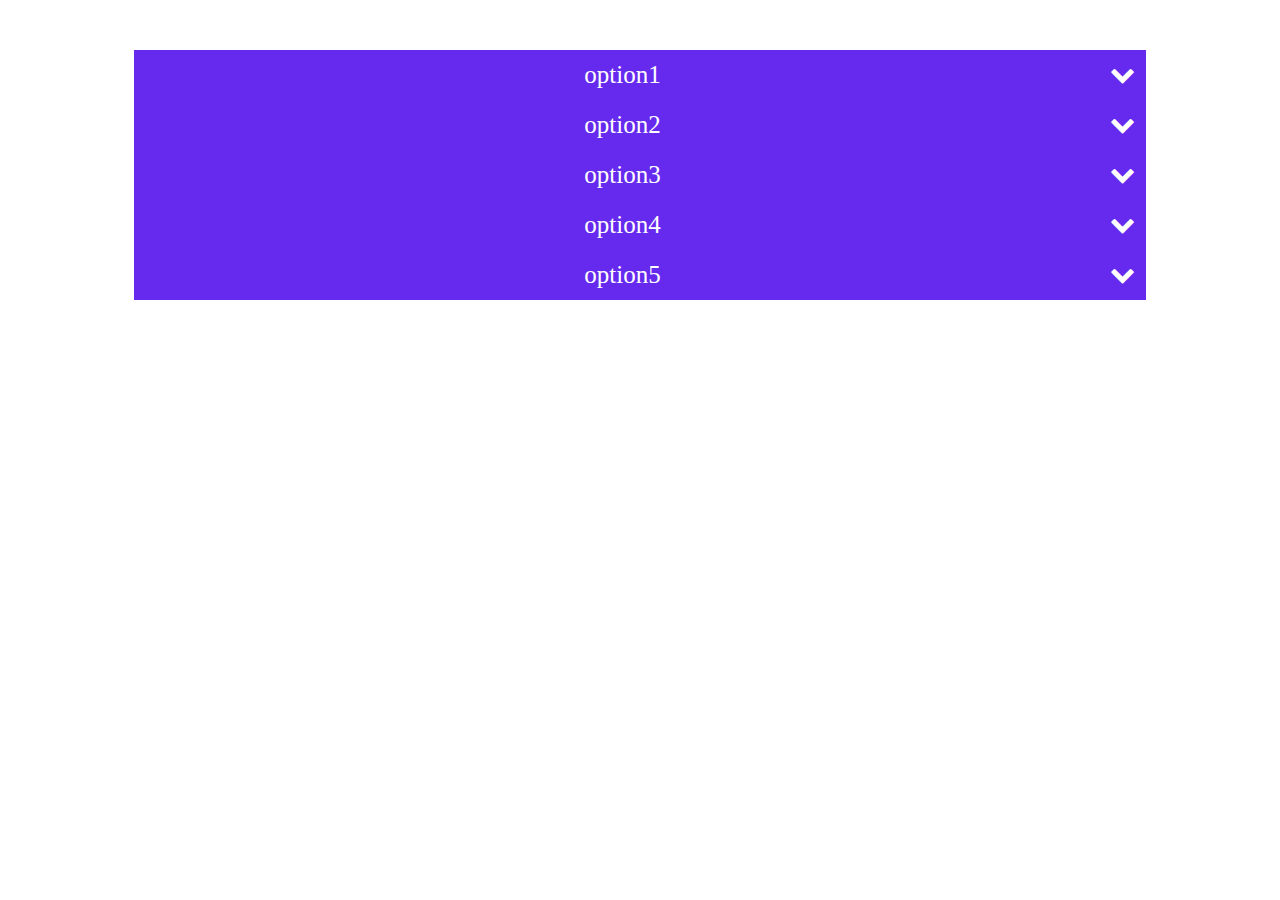
<file: Accordion +/index.html>
<!DOCTYPE html>
<html lang="en">
<head>
  <meta charset="UTF-8">
  <meta name="viewport" content="width=device-width, initial-scale=1.0">
  <meta http-equiv="X-UA-Compatible" content="ie=edge">
  <title>Accordion</title>
  <link rel="stylesheet" href="css/style.css">
  <link rel="stylesheet" href="font/css/font-awesome.min.css">
</head>
<body>
<div id="container">
  <div class="icon">option1
    <i class="fa fa-chevron-down" aria-hidden="true"></i>
 </div>
 <div class="panel">
       <p>Lorem ipsum dolor sit amet, consectetur adipisicing elit. Adipisci illum iste omnis itaque ipsum voluptates laborum, modi quo, accusantium, tempora dolor dolores. Necessitatibus quasi nulla eligendi voluptatem corporis, quae dicta harum, accusantium dolorem voluptas id, quisquam. Ullam laboriosam natus obcaecati facere rerum similique, dolore quasi modi, ipsam voluptatem inventore minima.</p>
 </div>
  <div class="icon">option2
    <i class="fa fa-chevron-down" aria-hidden="true"></i>
 </div>
 <div class="panel">
       <p>Lorem ipsum dolor sit amet, consectetur adipisicing elit. Adipisci illum iste omnis itaque ipsum voluptates laborum, modi quo, accusantium, tempora dolor dolores. Necessitatibus quasi nulla eligendi voluptatem corporis, quae dicta harum, accusantium dolorem voluptas id, quisquam. Ullam laboriosam natus obcaecati facere rerum similique, dolore quasi modi, ipsam voluptatem inventore minima.</p>
 </div>
  <div class="icon">option3
    <i class="fa fa-chevron-down" aria-hidden="true"></i>
 </div>
 <div class="panel">
       <p>Lorem ipsum dolor sit amet, consectetur adipisicing elit. Adipisci illum iste omnis itaque ipsum voluptates laborum, modi quo, accusantium, tempora dolor dolores. Necessitatibus quasi nulla eligendi voluptatem corporis, quae dicta harum, accusantium dolorem voluptas id, quisquam. Ullam laboriosam natus obcaecati facere rerum similique, dolore quasi modi, ipsam voluptatem inventore minima.</p>
 </div>
  <div class="icon">option4
    <i class="fa fa-chevron-down" aria-hidden="true"></i>
 </div>
 <div class="panel">
       <p>Lorem ipsum dolor sit amet, consectetur adipisicing elit. Adipisci illum iste omnis itaque ipsum voluptates laborum, modi quo, accusantium, tempora dolor dolores. Necessitatibus quasi nulla eligendi voluptatem corporis, quae dicta harum, accusantium dolorem voluptas id, quisquam. Ullam laboriosam natus obcaecati facere rerum similique, dolore quasi modi, ipsam voluptatem inventore minima.</p>
 </div>
  <div class="icon">option5
    <i class="fa fa-chevron-down" aria-hidden="true"></i>
 </div>
 <div class="panel">
       <p>Lorem ipsum dolor sit amet, consectetur adipisicing elit. Adipisci illum iste omnis itaque ipsum voluptates laborum, modi quo, accusantium, tempora dolor dolores. Necessitatibus quasi nulla eligendi voluptatem corporis, quae dicta harum, accusantium dolorem voluptas id, quisquam. Ullam laboriosam natus obcaecati facere rerum similique, dolore quasi modi, ipsam voluptatem inventore minima.</p>
 </div>
</div>


<script type="text/javascript" src="js/script.js"></script>
</body>
</html>
</file>
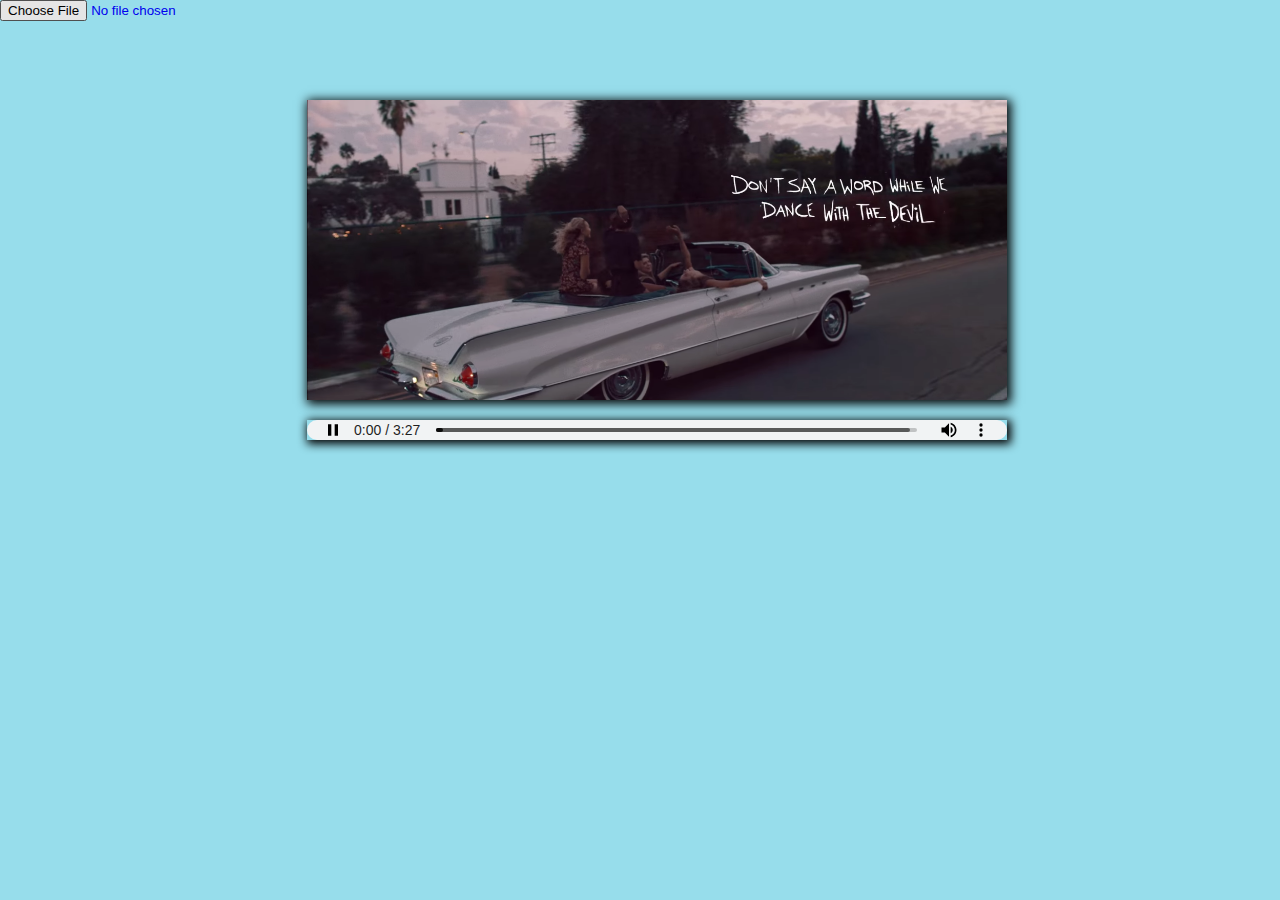
<file: audio player +/index.html>
<!DOCTYPE html>
<html lang="en">
<head>
  <meta charset="UTF-8">
  <meta name="viewport" content="width=device-width, initial-scale=1.0">
  <meta http-equiv="X-UA-Compatible" content="ie=edge">
  <title>WINAMP 13.55</title>
  <link rel="stylesheet" href="css/style.css">
  <link rel="stylesheet" href="font/css/font-awesome.min.css">
</head>
<body>
  <div id="poster"></div>
  <audio id="player" controls="play pause stop" autoplay="1"  src="music/OceanDrive.mp3"></audio>
<a href="">  <input type="file" id="inp"></a>

<script type="text/javascript" src="js/script.js"></script>
</body>
</html>
</file>
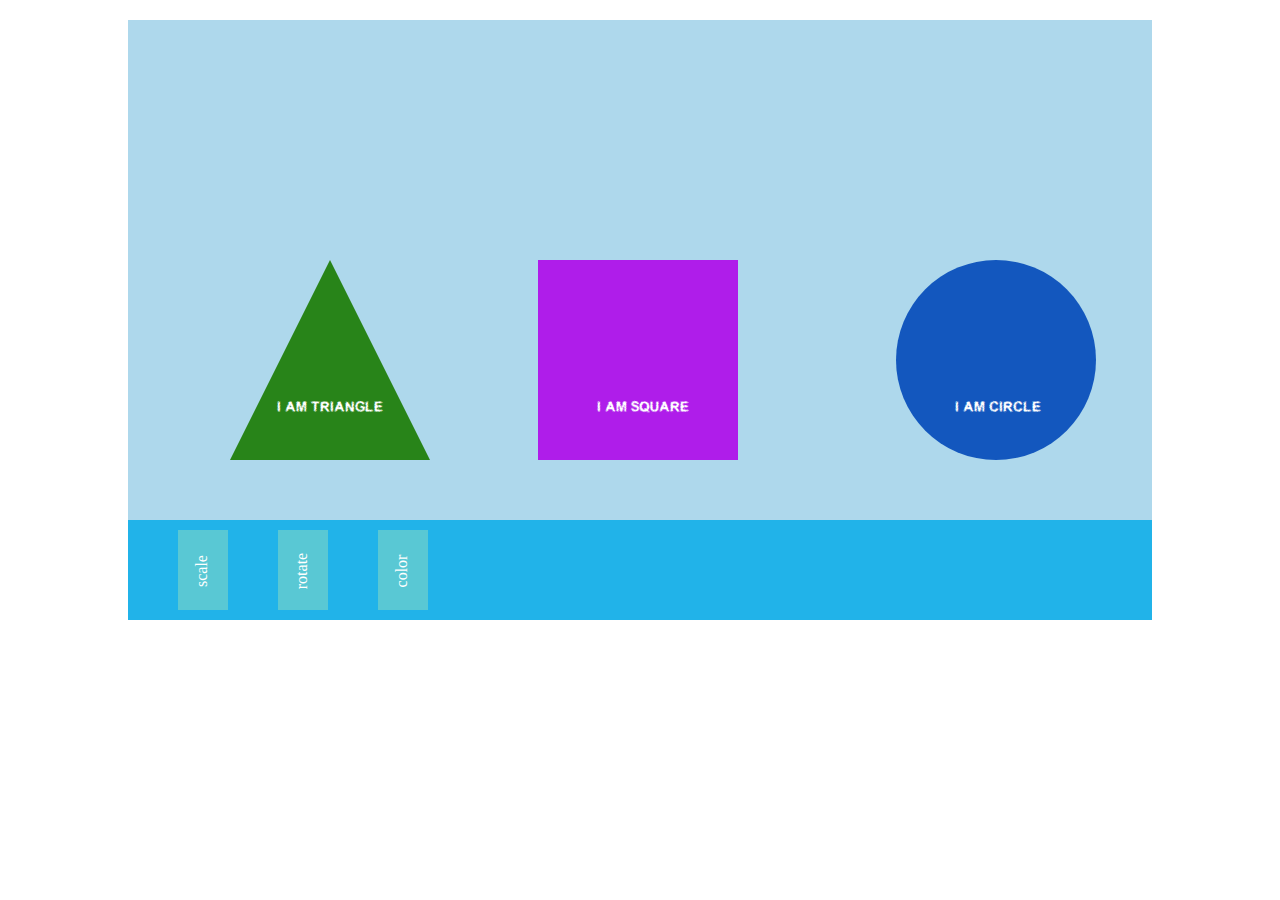
<file: div-designer/index.html>
<!DOCTYPE html>
<html lang="en">
<head>
  <meta charset="UTF-8">
  <meta name="viewport" content="width=device-width, initial-scale=1.0">
  <meta http-equiv="X-UA-Compatible" content="ie=edge">
  <title>DIV-DESIGNER</title>
  <link rel="stylesheet" href="css/style.css">
  <link rel="stylesheet" href="font/css/font-awesome.min.css">
</head>
<body>
<div class="container">
  <div class="items" id="triangle">
    <div id="text1">
        i am triangle
    </div>
  </div>
  <div class="items" id="square">
    <div id="text2">
        i am square
    </div>
  </div>
  <div class="items" id="circle">
    <div id="text3">
        i am circle
    </div>
  </div>
<div class="controller">
  <div class="toggle"><p>scale</p></div>
  <div class="toggle-item">
    <div id="sca" class="scaPick"></div>
    <div id="sca" class="scaPick"></div>
    <div id="sca" class="scaPick"></div>
  </div>
  <div class="toggle"><p>rotate</p></div>
  <div class="toggle-item">
    <div class="rotPick"></div>
    <div class="rotPick"></div>
    <div class="rotPick"></div>
  </div>
  <div class="toggle"><p>color</p></div>
  <div id="colPick" class="toggle-item">
    <!-- <input type="color" class="colPick"></input> -->
  </div>
</div>
</div>
<script type="text/javascript" src="js/script.js"></script>
</body>
</html>
</file>
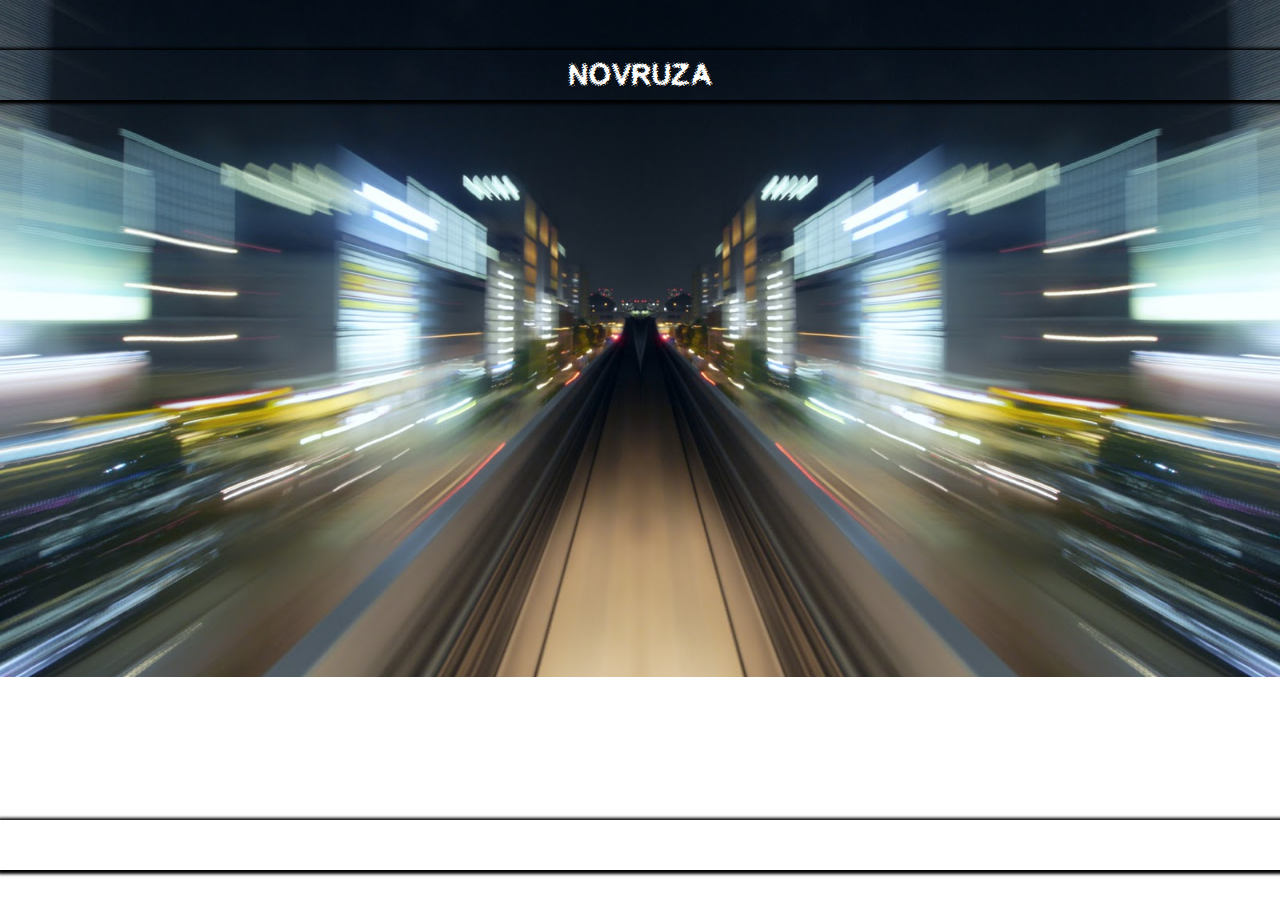
<file: novruz-timer +/index.html>
<!DOCTYPE html>
<html lang="en">
<head>
  <meta charset="UTF-8">
  <meta name="viewport" content="width=device-width, initial-scale=1.0">
  <meta http-equiv="X-UA-Compatible" content="ie=edge">
  <title>HOLY GREETINGS</title>
  <link rel="stylesheet" href="css/style.css">
  <link rel="stylesheet" href="font/css/font-awesome.min.css">
</head>
<body>
<div id="header">
  <p>NOVRUZA</p>
  <p id="timer"></p>
</div>

<script type="text/javascript" src="js/script.js"></script>
</body>
</html>
</file>
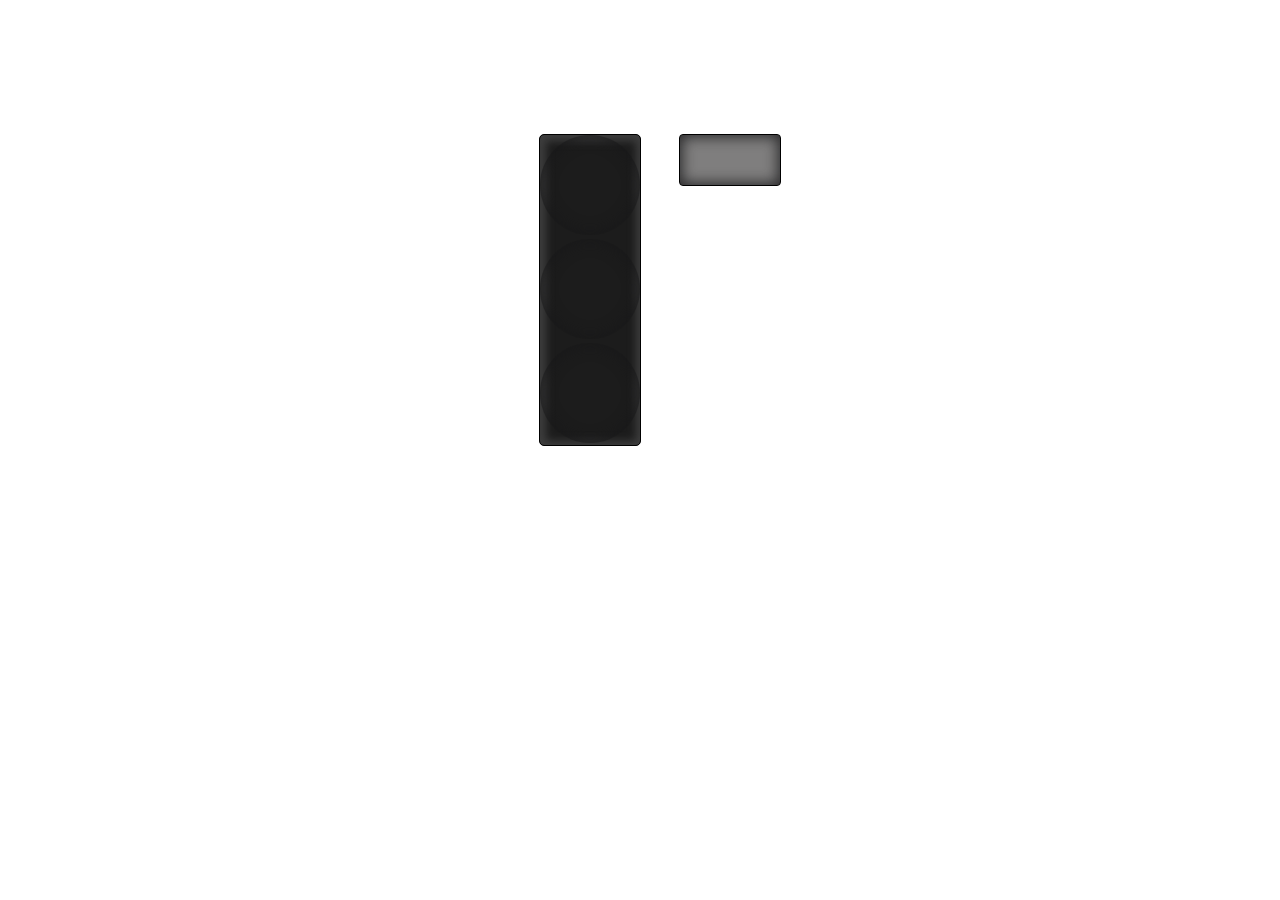
<file: svetafor +/index.html>
<!DOCTYPE html>
<html lang="en">
<head>
  <meta charset="UTF-8">
  <meta name="viewport" content="width=device-width, initial-scale=1.0">
  <meta http-equiv="X-UA-Compatible" content="ie=edge">
  <link rel="stylesheet" href="css/style.css">
  <title>traffic</title>
</head>
<body>
  <div id="ramka">
    <div id="red" class="color"></div>
    <div id="yellow" class="color"></div>
    <div id="green" class="color"></div>
  </div>
  <div id="timer"></div>
<script type="text/javascript" src="js/script.js"></script>
</body>
</html>
</file>
<file: Accordion +/css/style.css>
*{
  transition: all 2s ease;
}
#container {
  width: 80%;
  height: auto;
  display: flex;
  flex-direction: column;
  justify-content: space-between;
  margin:0 auto;
  margin-top: 50px;
}
.icon {
  width: 100%;
  box-sizing: border-box;
  text-align: center;
  text-decoration: none;
  color: #fff;
  background: rgba(73, 1, 236, 0.84);
  font-size: 25px;
  cursor: pointer;
  line-height: 50px;
}
.icon i{
  text-align: center;
  height: 100%;
  line-height: 50px;
  font-size: 25px;
  float: right;
  margin-right: 1%;
  color: #fff;
}
.panel p{
  font-size: 16px;
  text-align: justify;
  color: #fff;
}
*{
  -webkit-touch-callout: none; /* iOS Safari */
  -webkit-user-select: none;   /* Chrome/Safari/Opera */
  -moz-user-select: none;      /* Firefox */
  -ms-user-select: none;       /* Internet Explorer/Edge */
  user-select: none;           /* Non-prefixed version, currently
                                 not supported by any browser */
}
.panel {
  box-sizing: border-box;
  background: rgba(73, 1, 236, 0.84);
}
</file>
<file: audio player +/css/style.css>
body , html {
  margin: 0;
  padding: 0;
  background: rgb(151, 221, 235);
}
@font-face {
  font-family: new ;
  src: url(../font/Acidic.otf);
}

*{
  transition: all 2s ease;
}

*{
  -webkit-touch-callout: none; /* iOS Safari */
  -webkit-user-select: none;   /* Chrome/Safari/Opera */
  -moz-user-select: none;      /* Firefox */
  -ms-user-select: none;       /* Internet Explorer/Edge */
  user-select: none;           /* Non-prefixed version, currently
                                 not supported by any browser */
}
#player {
  position: absolute;
  left: 24%;
  top: 420px;
  width: 700px;
  height: 20px;
  background-color: rgb(151, 221, 235);
  box-shadow: 2px 2px 10px 2px black;

}
#poster {
  width: 700px;
  height: 300px;
  background-image: url(../img/Scr.png);
  background-size: cover;
  position: absolute;
  left: 24%;
  top: 100px;
  background-position: center;
  box-shadow: 2px 2px 10px 2px black;
}
</file>
<file: div-designer/css/style.css>
body , html {
  margin: 0;
  padding: 0;
}
@font-face {
  font-family: new ;
  src: url(../font/Acidic.otf);
}
*{
  transition: all 2s ease;
}
*{
  -webkit-touch-callout: none; /* iOS Safari */
  -webkit-user-select: none;   /* Chrome/Safari/Opera */
  -moz-user-select: none;      /* Firefox */
  -ms-user-select: none;       /* Internet Explorer/Edge */
  user-select: none;           /* Non-prefixed version, currently
                                 not supported by any browser */
}
.container {
  width: 80%;
  height: 600px;
  margin: 20px auto;
  background: rgba(113, 186, 222, 0.6);
  position: relative;
  opacity: .95;
}

.items {
  width: 200px;
  height: 200px;
  position: absolute;
  font-family: new;
  font-size: 14px;
  text-transform: uppercase;
}
#triangle {
  left: 10%;
  top: 40%;
  width: 0px;
  height: 0px;
  border-top: 0;
  border-right: 100px solid transparent;
  border-left: 100px solid transparent;
  border-bottom: 200px solid rgb(29, 126, 13);
  color: #fff;
  line-height: 50px;
}
#square {
  width: 200px;
  height: 200px;
  left: 40%;
  top: 40%;
  background: rgb(171, 17, 233);
}
#circle {
  width: 200px;
  height: 200px;
  border-radius: 50%;
  background: rgb(7, 79, 187);
  left: 75%;
  top: 40%;
}
#text1 {
  width: 150px;
  height: 40px;
  position: absolute;
  top: 120px;
  left: -75px;
  text-align: center;
  color: #fff;
  line-height: 50px;
}

#text2 {
  width: 150px;
  height: 40px;
  position: absolute;
  top: 120px;
  left: 30px;
  text-align: center;
  color: #fff;
  line-height: 50px;
}

#text3 {
  width: 150px;
  height: 40px;
  position: absolute;
  top: 120px;
  left: 27px;
  text-align: center;
  color: #fff;
  line-height: 50px;
}
.controller {
  width: 100%;
  height: 100px;
  position: absolute;
  left: 0;
  bottom: 0;
  background: rgb(22, 175, 232);
}
.toggle {
  width: 50px;
  height: 80%;
  margin-top: 10px;
  background: rgba(91, 201, 207, 0.87);
  float: left;
  margin-left: 50px;
  cursor: pointer;

}
.toggle p{
  width: 80px;
  height: 50px;
  transform: rotate(-90deg);
  text-align: center;
  color: #fff;
}
.toggle-item {
  transition: all .5s ease;
  width: 0;
  height: 80%;
  margin-top: 10px;
  background: rgba(91, 201, 207, 0.87);
  float: left;
  overflow: hidden;
}
.colPick {
  width: 30px;
  height: 30px;
  border-radius:50%;
  border: 0;
  float: left;
}
</file>
<file: novruz-timer +/css/style.css>
body , html {
  margin: 0;
  padding: 0;
}
@font-face {
  font-family: acid;
  src: url(../font/Acidic.otf);
}
*{
  transition: all 2s ease;
}
#header {
  width: 100%;
  height: 677px;
  background-image: url(../img/novruz_01.jpg);
  background-size: cover;
  background-position: center;
  box-sizing: border-box;
  padding-top: 50px;
}
#timer {
  position: absolute;
  bottom: 0;
  width: 100%;
  height: 50px;
  line-height: 40px;
  font-family: acid;
  text-align: center;
  font-size: 30px;
  text-shadow: 1px 1px 1px black;
  box-shadow: 1px 1px 3px 3px black;
  color: #fff;
}
#header p:first-child {
  position: absolute;
  color: #fff;
  top: 20px;
  width: 100%;
  height: 50px;
  line-height: 40px;
  font-family: acid;
  text-align: center;
  font-size: 30px;
  text-shadow: 1px 1px 1px black;
  box-shadow: 1px 1px 3px 3px black;
}

*{
  -webkit-touch-callout: none; /* iOS Safari */
  -webkit-user-select: none;   /* Chrome/Safari/Opera */
  -moz-user-select: none;      /* Firefox */
  -ms-user-select: none;       /* Internet Explorer/Edge */
  user-select: none;           /* Non-prefixed version, currently
                                 not supported by any browser */
}
</file>
<file: svetafor +/css/style.css>
*{
  transition: all .5s ease;
}
@font-face {
  font-family: typer;
  src: url(../font/Deluxe.ttf);
}
#ramka {
  width: 100px;
  height: 310px;
  margin: 10% 0 0 42%;
  border: 1px solid black;
  border-radius: 5px;
  float: left;
  background: rgba(0, 0, 0, 0.89);
  box-shadow: inset 1px 1px 8px 5px rgba(70, 70, 70, 0.82)
}
.color {
  width: 100px;
  height: 100px;
  border-radius:50%;
  display: inline-block;
  box-shadow: inset 0px 0px 14px 2px rgba(24, 24, 25, 0.84);

}
#timer{
  width: 100px;
  height: 50px;
  border: .1px double black;
  border-radius: 4px;
  float: left;
  line-height: 50px;
  font-family: typer;
  text-align: center;
  font-size: 25px;
  margin: 10% 0px 0px 3%;
  background: rgba(91, 90, 90, 0.78);
  box-shadow: inset 0px 0px 14px 2px rgba(24, 24, 25, 0.84);

}
</file>
